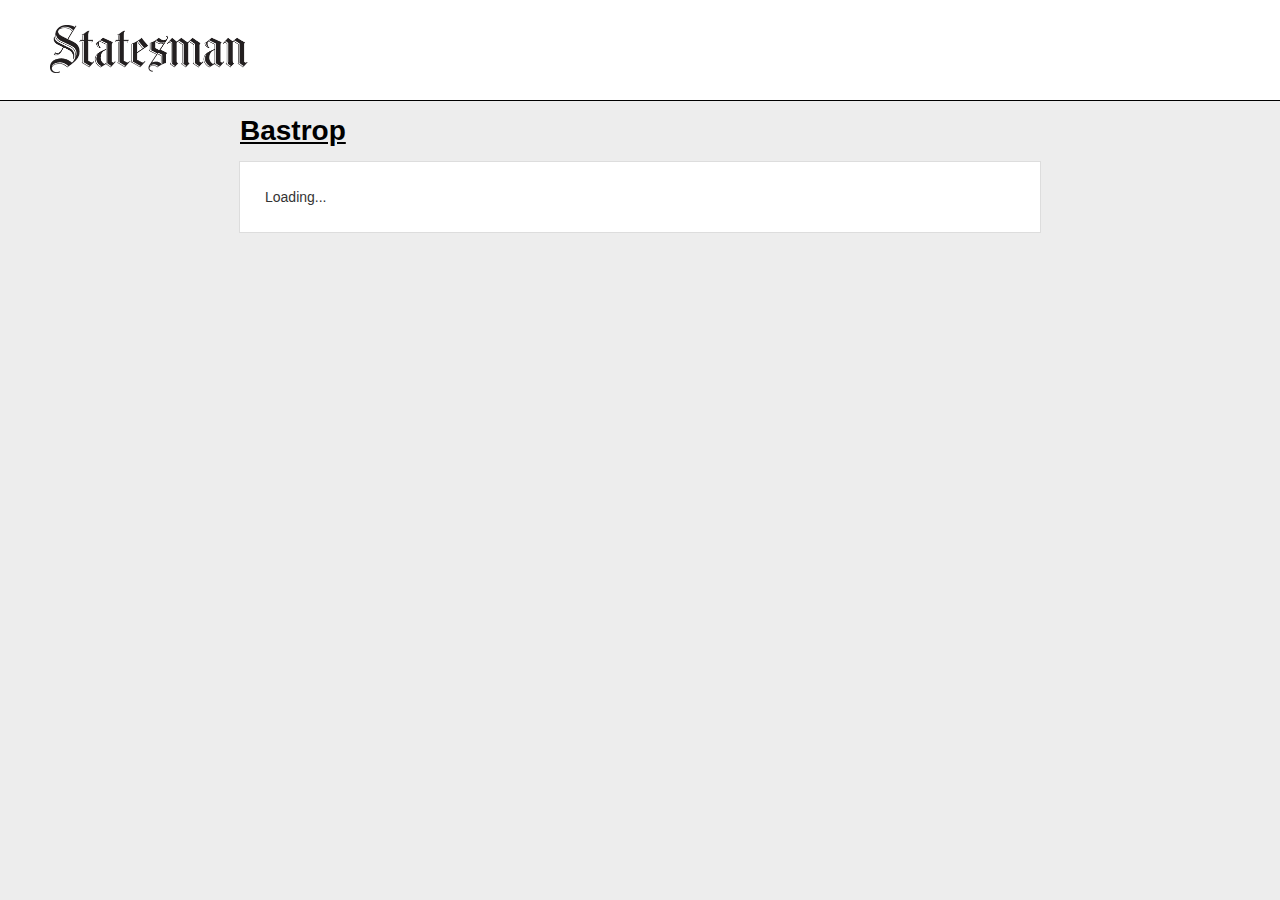
<file: post.html>
<html>
	<head>
		<title>Rise - Post</title>
		<!-- Latest compiled and minified Bootstrap JavaScript -->
		<script src="https://maxcdn.bootstrapcdn.com/bootstrap/3.3.5/js/bootstrap.min.js" integrity="sha512-K1qjQ+NcF2TYO/eI3M6v8EiNYZfA95pQumfvcVrTHtwQVDG+aHRqLi/ETn2uB+1JqwYqVG3LIvdm9lj6imS/pQ==" crossorigin="anonymous"></script>
		<script src="js/common.js"></script>
		<script src="js/tabletop.js"></script>
		
		<link rel="stylesheet" href="css/style.css">
    
		<!-- Latest compiled and minified Bootstrap CSS -->
		<link rel="stylesheet" href="https://maxcdn.bootstrapcdn.com/bootstrap/3.3.5/css/bootstrap.min.css" integrity="sha512-dTfge/zgoMYpP7QbHy4gWMEGsbsdZeCXz7irItjcC3sPUFtf0kuFbDz/ixG7ArTxmDjLXDmezHubeNikyKGVyQ==" crossorigin="anonymous">

		<link rel="stylesheet" href="css/style.css">
		<link rel="shortcut icon" href="http://media.cmgdigital.com/shared/theme-assets/162015/www.statesman.com_bf77ed61f1f94479978e65af7cc32071.ico" />
	</head>
	<body>
		<header>
			<img src="img/logo.png">
		</header>

		<h1><a href="channel.html#bastrop">Bastrop</a></h1>

		<div id="content"><div class="post">Loading...</div></div>

		<script src="js/post.js"></script>
		
  </body>
</html>
</file>
<file: css/style.css>
body {
    margin: 0;
    font-family: "Helvetica Neue", Helvetica, Arial, sans-serif;
    font-size: 14px;
    line-height: 1.42857143;
    color: #333333;
    background-color: #ededed;
}

header {
	height: 100px;
	background-color: white;
	border-bottom: 1px solid black;
}

header img {
	max-width: 200px;
	margin: 25px 25px 25px 50px;
}

h1 {
	margin: 10px auto !important;
	position: relative;
	width: 100%;
	max-width: 800px;
}

a p,
h1 a {
	color: black;
}

#content {
	display: block;
	background-color: white;
	margin: 10px auto;
	border: 1px solid #ddd;
	background: #fff;
	position: relative;
	width: 100%;
	max-width: 800px;
}

.post {
	margin: 25px;
}

.subposts {
	margin-top: 20px;
	border-top: 1px dotted#ccc;
}

.subposts .post {
	border: 1px solid black;
}

.subposts .post p {
	margin: 20px;
}

.media img {
	max-width: 320px;
}
</file>
